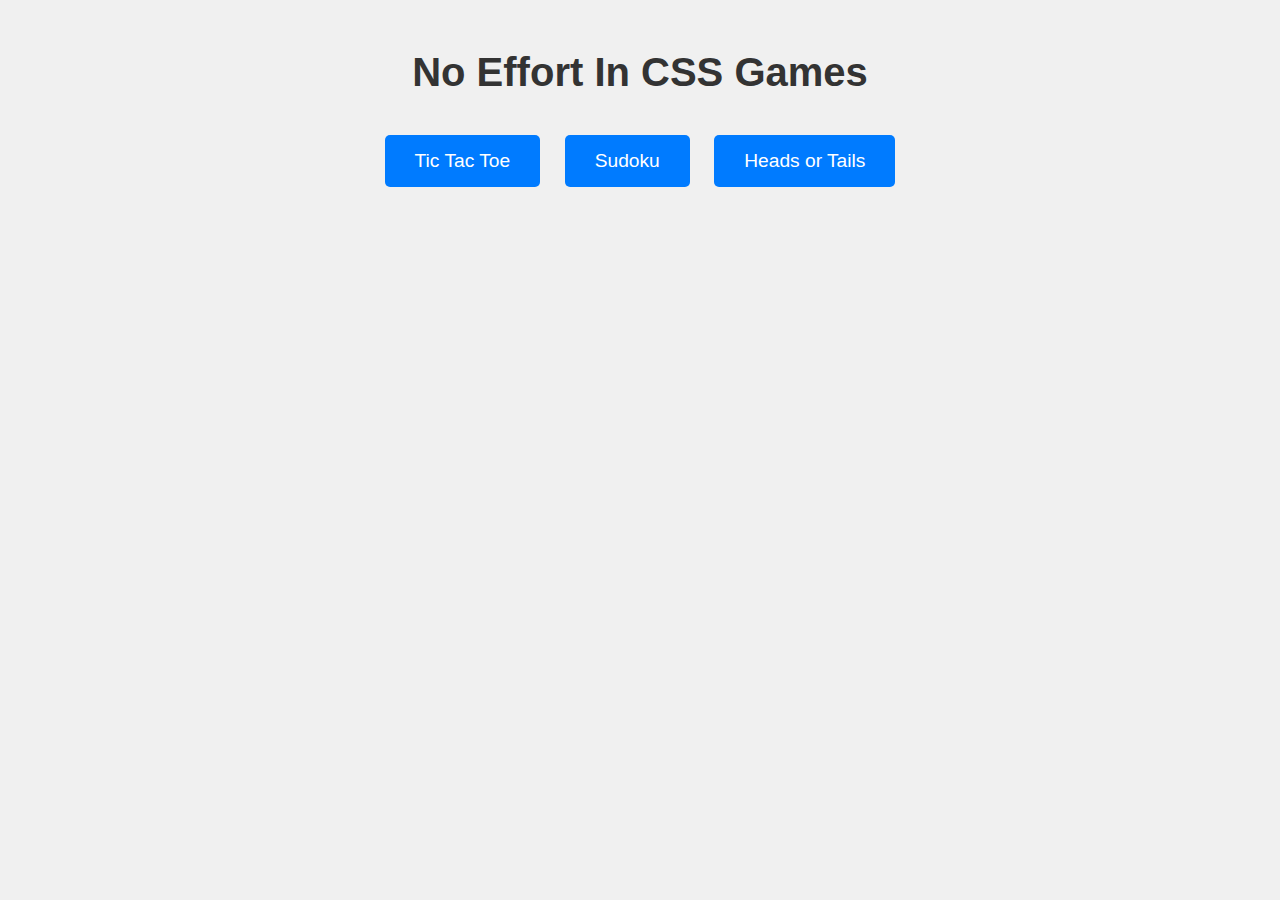
<file: NoEffortInCSSgames/index.html>
<!DOCTYPE html>
<html lang="en">
<head>
    <meta charset="UTF-8">
    <meta name="viewport" content="width=device-width, initial-scale=1.0">
    <title>No Effort In CSS Games</title>
    <style>
        body {
            font-family: Arial, sans-serif;
            text-align: center;
            background-color: #f0f0f0;
            margin: 0;
            padding: 0;
        }
        h1 {
            margin-top: 50px;
            font-size: 2.5em;
            color: #333;
        }
        .game-buttons {
            margin-top: 30px;
        }
        .game-buttons button {
            font-size: 1.2em;
            padding: 15px 30px;
            margin: 10px;
            border: none;
            border-radius: 5px;
            background-color: #007bff;
            color: white;
            cursor: pointer;
            transition: background-color 0.3s;
        }
        .game-buttons button:hover {
            background-color: #0056b3;
        }
    </style>
</head>
<body>
    <h1>No Effort In CSS Games</h1>
    <div class="game-buttons">
        <button onclick="window.location.href='TicTacToe/Landing Page.html';">Tic Tac Toe</button>
        <button onclick="window.location.href='Sudoku/Landing Page.html';">Sudoku</button>
        <button onclick="window.location.href='HeadsOrTails/index.html';">Heads or Tails</button>
    </div>
</body>
</html>
</file>
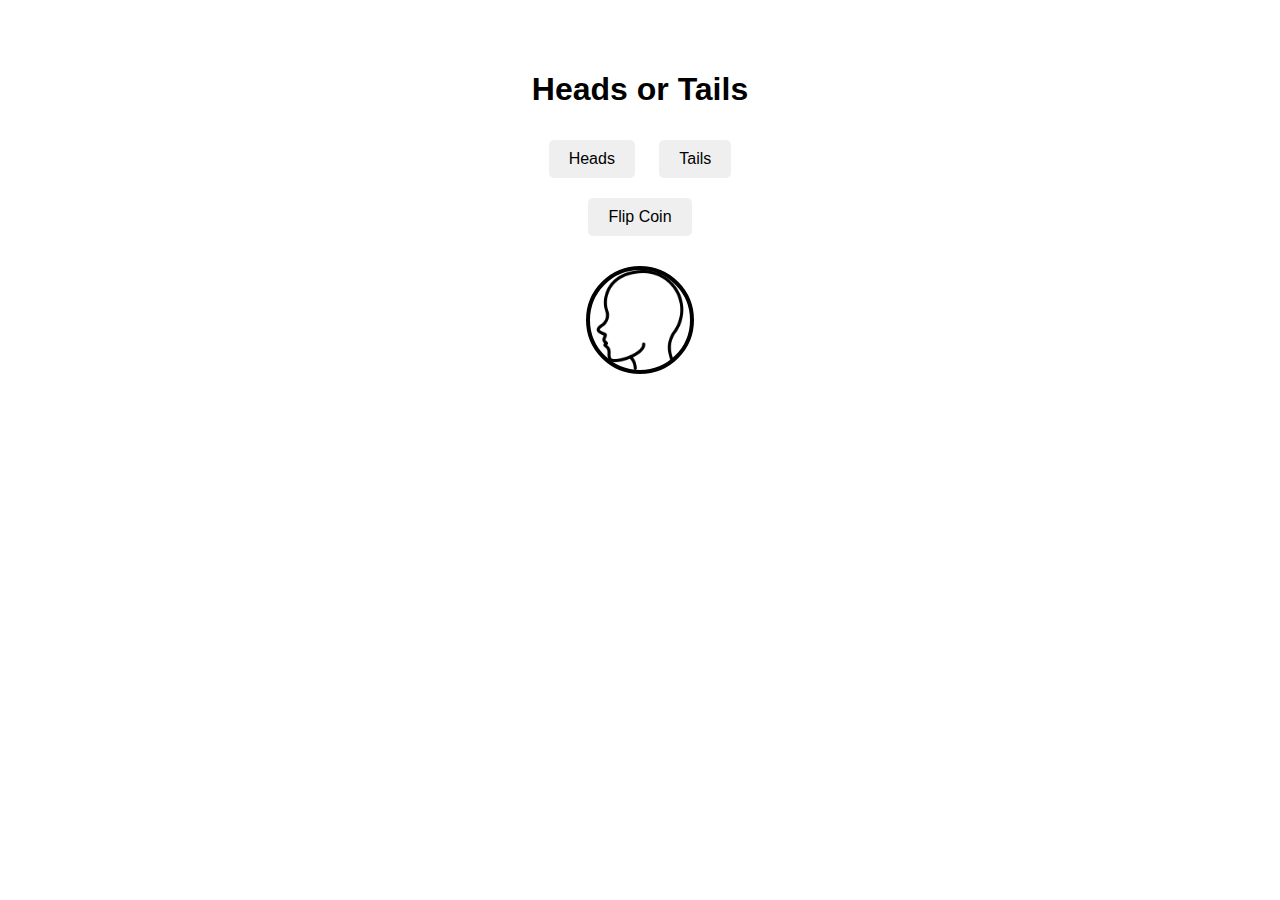
<file: NoEffortInCSSgames/HeadsOrTails/index.html>
<!DOCTYPE html>
<html lang="en">
<head>
    <meta charset="UTF-8">
    <meta name="viewport" content="width=device-width, initial-scale=1.0">
    <title>Heads or Tails</title>
    <link rel="stylesheet" href="style.css">
</head>
<body>
    <div class="container">
        <h1>Heads or Tails</h1>
        <div class="choices">
            <button id="heads">Heads</button>
            <button id="tails">Tails</button>
        </div>
        <button id="flip">Flip Coin</button>
        <div id="result"></div>
        <div id="coin" class="coin"></div>
    </div>
    <script src="script.js"></script>
</body>
</html>
</file>
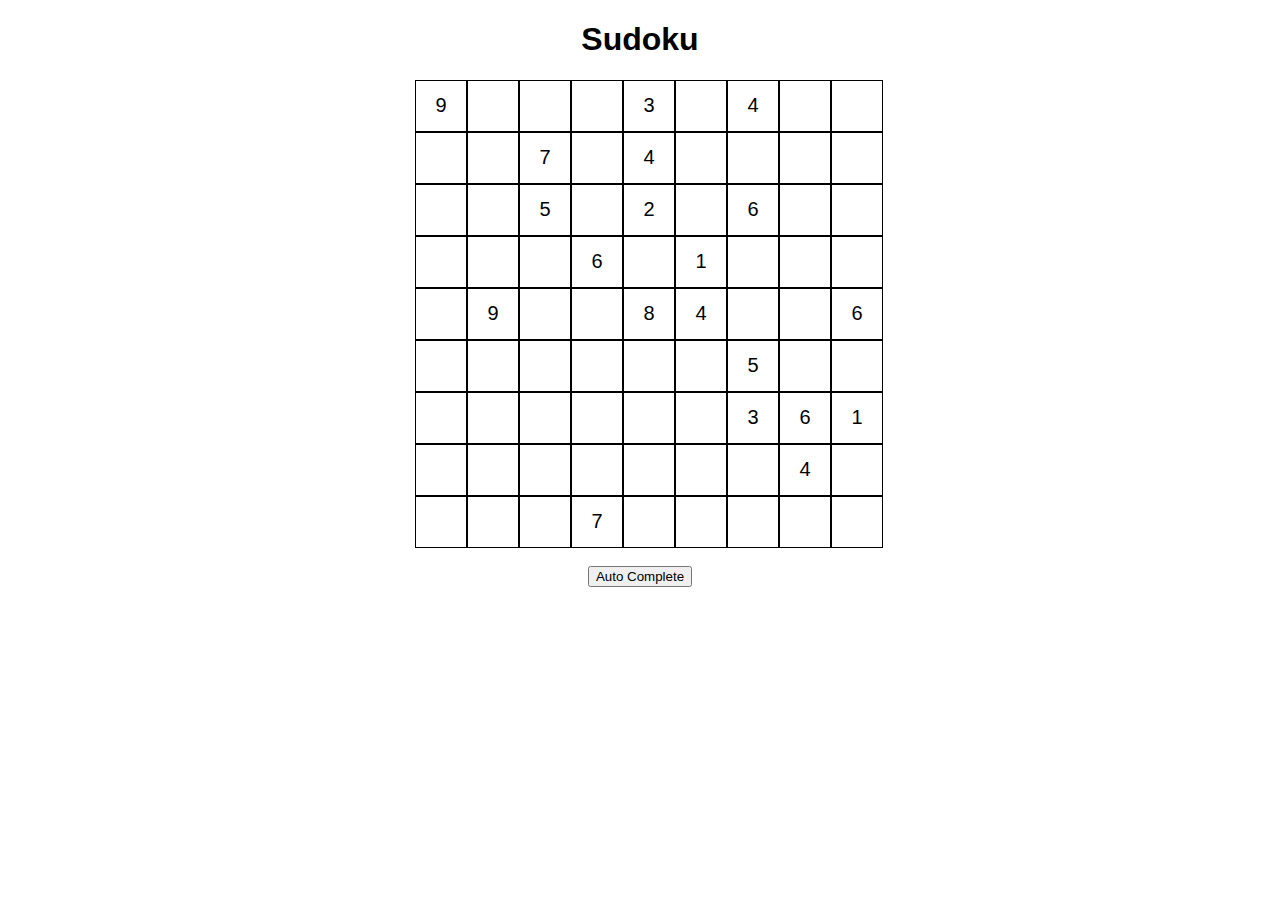
<file: NoEffortInCSSgames/Sudoku/Game Board.html>
<!DOCTYPE html>
<html lang="en">
<head>
    <meta charset="UTF-8">
    <meta name="viewport" content="width=device-width, initial-scale=1.0">
    <title>Sudoku Game</title>
    <style>
        body {
            text-align: center; /* Center text content like the heading */
            font-family: Arial, sans-serif; /* Set a clean font for the page */
        }

        #sudoku-grid {
            display: grid;
            grid-template-columns: repeat(9, 50px);
            grid-template-rows: repeat(9, 50px);
            gap: 2px;
            width: 450px;
            margin: 20px auto; /* Center the grid horizontally */
        }

        .cell {
            display: flex;
            align-items: center;
            justify-content: center;
            border: 1px solid black;
            font-size: 20px;
            cursor: pointer;
            height: 50px;
            width: 50px;
        }

        .button-container {
            display: flex;
            justify-content: center; /* Center the button horizontally */
            margin-top: 20px; /* Add some space above the button */
        }
    </style>
</head>
<body>
    <h1>Sudoku</h1> <!-- Heading for the game -->
    <div id="sudoku-grid"></div>
    <div class="button-container">
        <button onclick="autoComplete()">Auto Complete</button>
    </div>
    <script src="sudoku.js"></script>
</body>
</html>
</file>
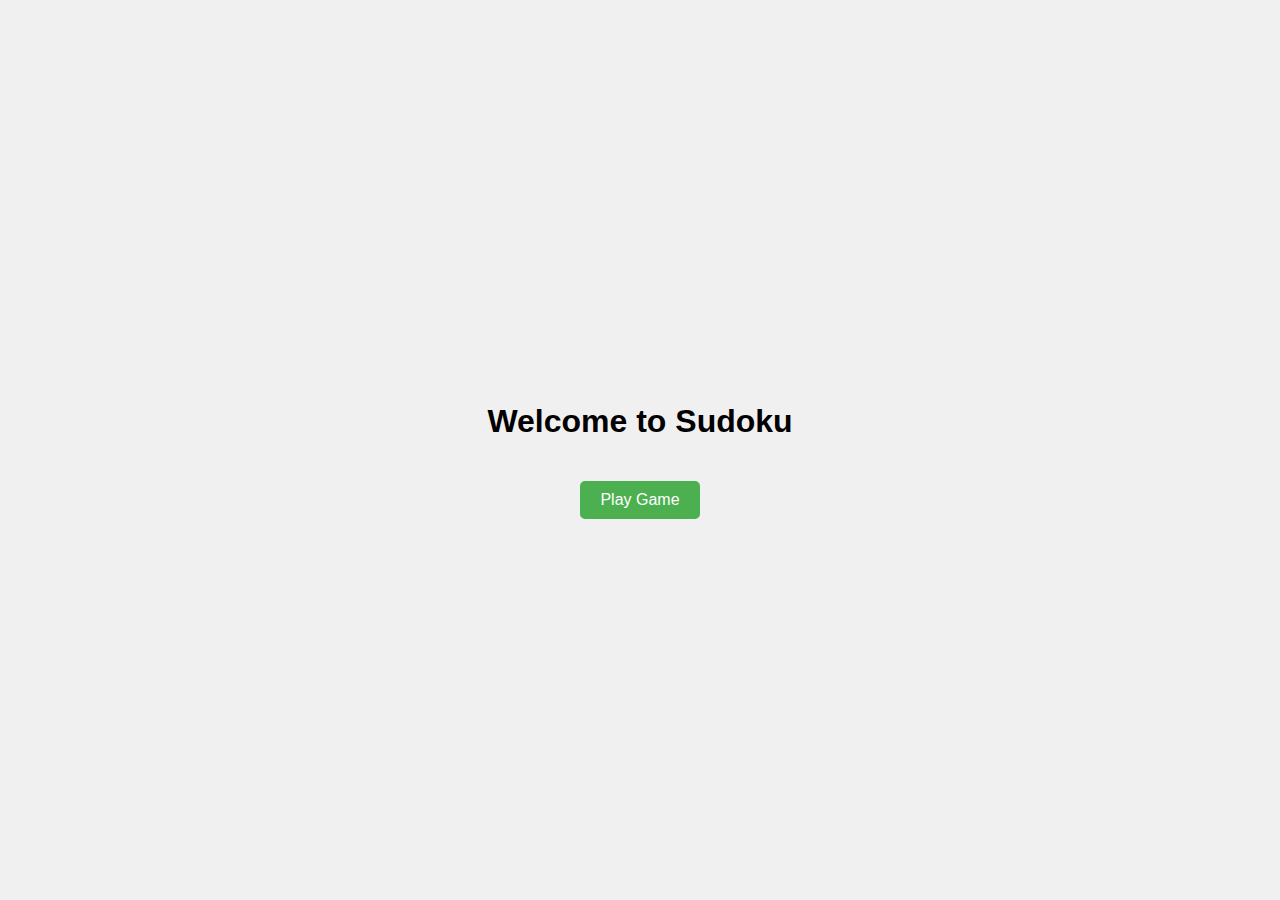
<file: NoEffortInCSSgames/Sudoku/Landing Page.html>
<!DOCTYPE html>
<html lang="en">
<head>
    <meta charset="UTF-8">
    <meta name="viewport" content="width=device-width, initial-scale=1.0">
    <title>Sudoku</title>
    <link rel="stylesheet" href="sudoku.css">
</head>
<body>

    <!-- Landing Page -->
    <div id="landing-page" class="page visible">
        <h1>Welcome to Sudoku</h1>
        <button onclick="window.location.href='Game Board.html'">Play Game</button>
    </div>
    
</body>
</html>
</file>
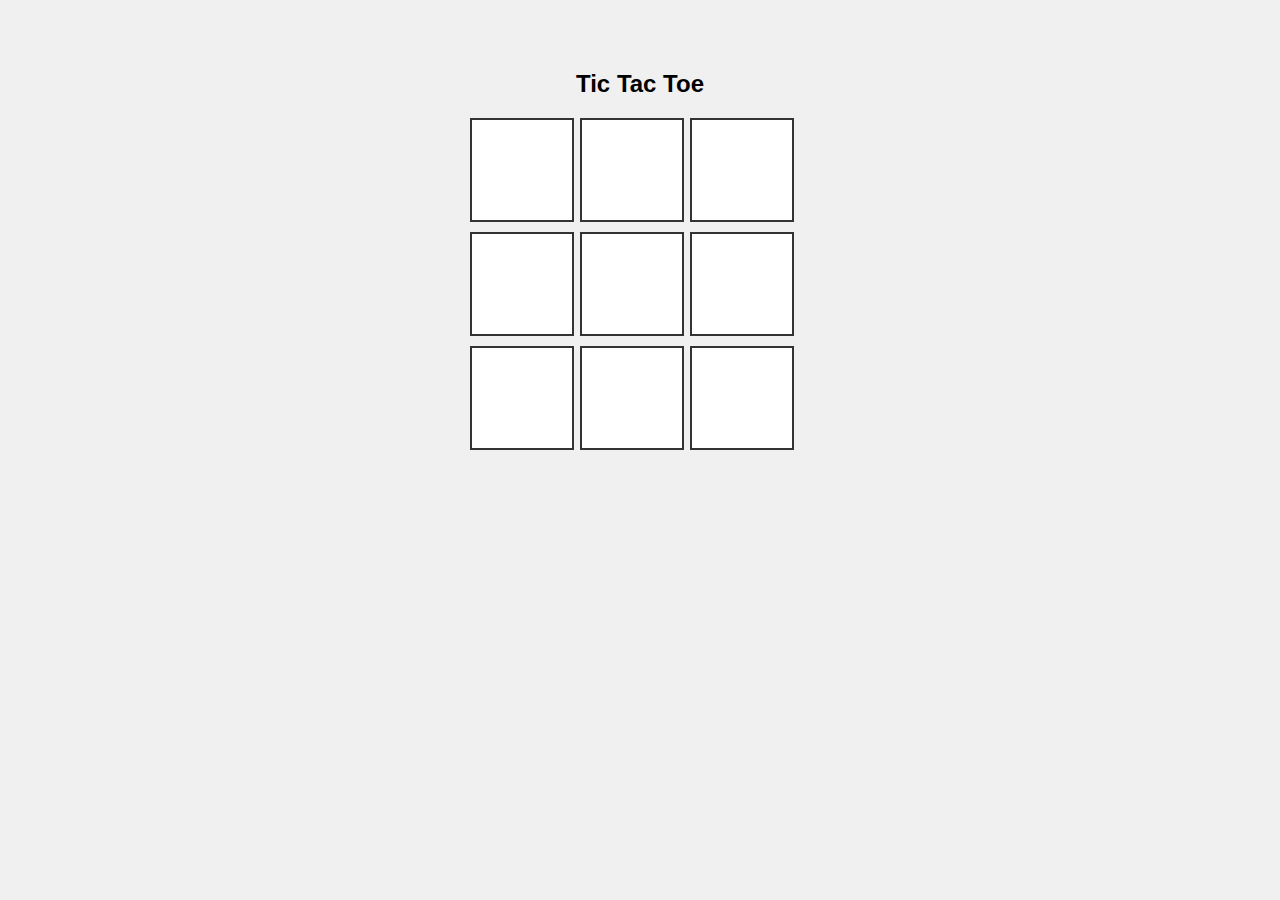
<file: NoEffortInCSSgames/TicTacToe/Game Board 2P.html>
<!DOCTYPE html>
<html lang="en">
<head>
    <meta charset="UTF-8">
    <meta name="viewport" content="width=device-width, initial-scale=1.0">
    <title>Tic Tac Toe Game</title>
    <link rel="stylesheet" href="styles.css"> <!-- Ensure this matches the correct file name -->
</head>
<body>
    <!-- Game Board Page -->
    <div id="game-board" class="page visible"> <!-- Ensure 'visible' class is added -->
        <h2>Tic Tac Toe</h2>
        <div id="game-status"></div>
        <div class="board">
            <div class="cell" onclick="makeMove(0)"></div>
            <div class="cell" onclick="makeMove(1)"></div>
            <div class="cell" onclick="makeMove(2)"></div>
            <div class="cell" onclick="makeMove(3)"></div>
            <div class="cell" onclick="makeMove(4)"></div>
            <div class="cell" onclick="makeMove(5)"></div>
            <div class="cell" onclick="makeMove(6)"></div>
            <div class="cell" onclick="makeMove(7)"></div>
            <div class="cell" onclick="makeMove(8)"></div>
        </div>
    </div>

    <script src="script 2p.js"></script> <!-- Ensure this matches the correct file name -->

    <script>
        window.addEventListener('load', function() {
            // Check if it's a reload
            if (performance.navigation.type === 1) {
                // Redirect to the landing page if it's a reload
                window.location.href = 'Landing Page.html';
            }
        });
    </script>
</body>
</html>
</file>
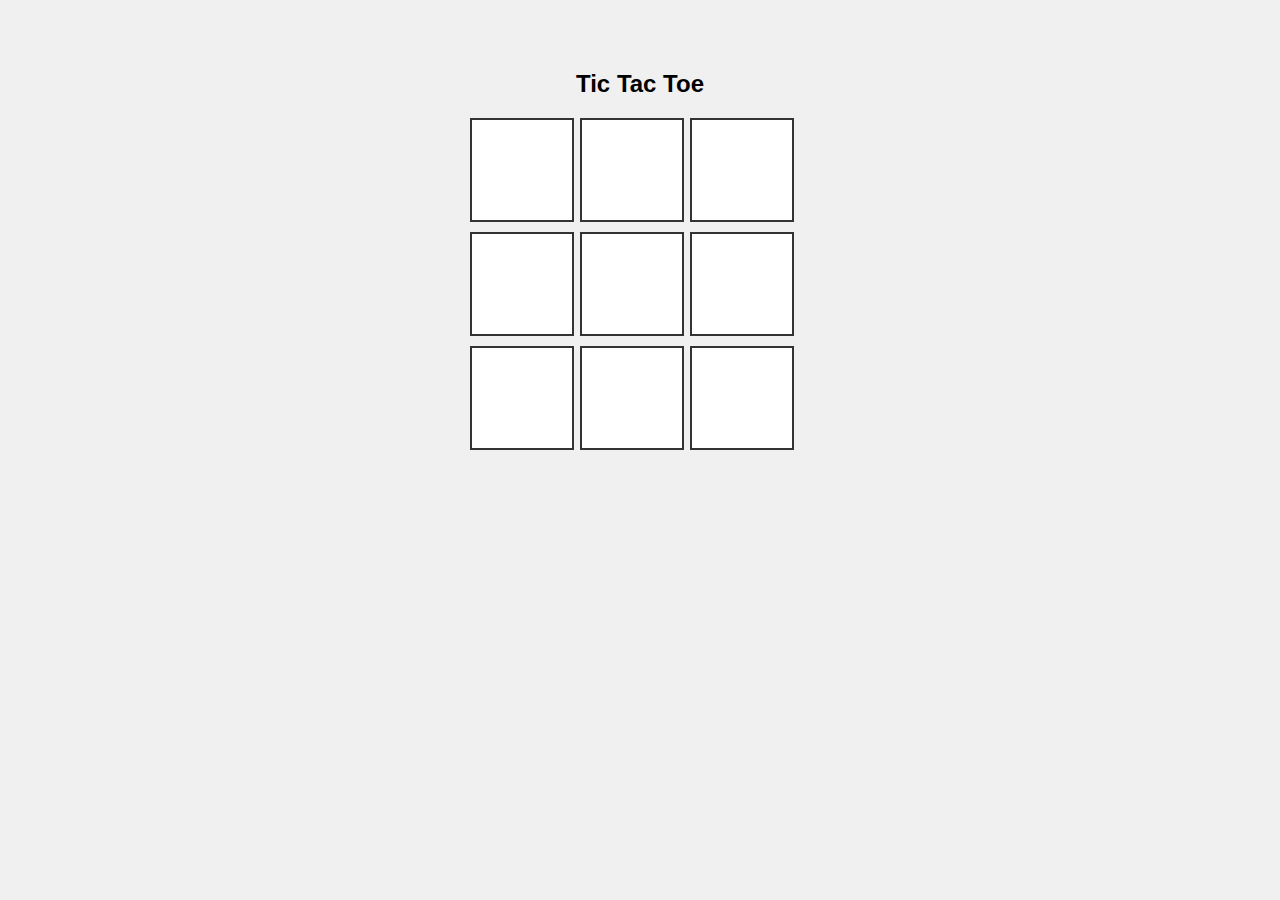
<file: NoEffortInCSSgames/TicTacToe/Game Board Comp.html>
<!DOCTYPE html>
<html lang="en">
<head>
    <meta charset="UTF-8">
    <meta name="viewport" content="width=device-width, initial-scale=1.0">
    <title>Tic Tac Toe Game</title>
    <link rel="stylesheet" href="styles.css"> <!-- Ensure this matches the correct file name -->
</head>
<body>
    <!-- Game Board Page -->
    <div id="game-board" class="page visible"> <!-- Ensure 'visible' class is added -->
        <h2>Tic Tac Toe</h2>
        <div id="game-status"></div>
        <div class="board">
            <div class="cell" onclick="makeMove(0)"></div>
            <div class="cell" onclick="makeMove(1)"></div>
            <div class="cell" onclick="makeMove(2)"></div>
            <div class="cell" onclick="makeMove(3)"></div>
            <div class="cell" onclick="makeMove(4)"></div>
            <div class="cell" onclick="makeMove(5)"></div>
            <div class="cell" onclick="makeMove(6)"></div>
            <div class="cell" onclick="makeMove(7)"></div>
            <div class="cell" onclick="makeMove(8)"></div>
        </div>
    </div>

    <script src="script comp.js"></script> <!-- Ensure this matches the correct file name -->
    <script>
        window.addEventListener('load', function() {
            // Check if it's a reload
            if (performance.navigation.type === 1) {
                // Redirect to the landing page if it's a reload
                window.location.href = 'Landing Page.html';
            }
        });
    </script>
</body>
</html>
</file>
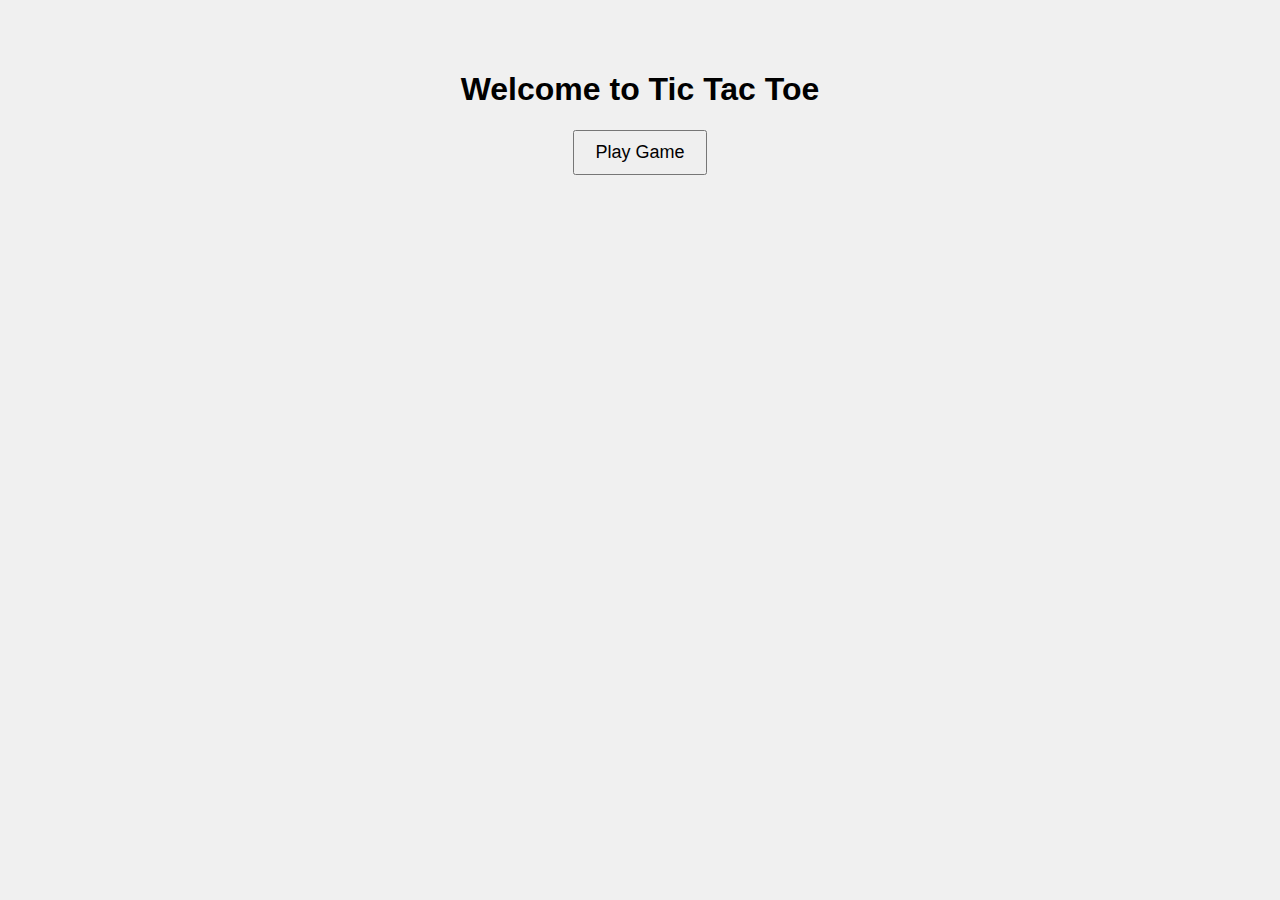
<file: NoEffortInCSSgames/TicTacToe/Landing Page.html>
<!DOCTYPE html>
<html lang="en">
<head>
    <meta charset="UTF-8">
    <meta name="viewport" content="width=device-width, initial-scale=1.0">
    <title>Tic Tac Toe Game</title>
    <link rel="stylesheet" href="styles.css"> <!-- Ensure the correct CSS file name -->
</head>
<body>
    <!-- Landing Page -->
    <div id="landing-page" class="page visible"> <!-- Add 'visible' class to make it visible initially -->
        <h1>Welcome to Tic Tac Toe</h1>
        <button onclick="window.location.href='Selection Page.html'">Play Game</button>
    </div>
</body>
</html>
</file>
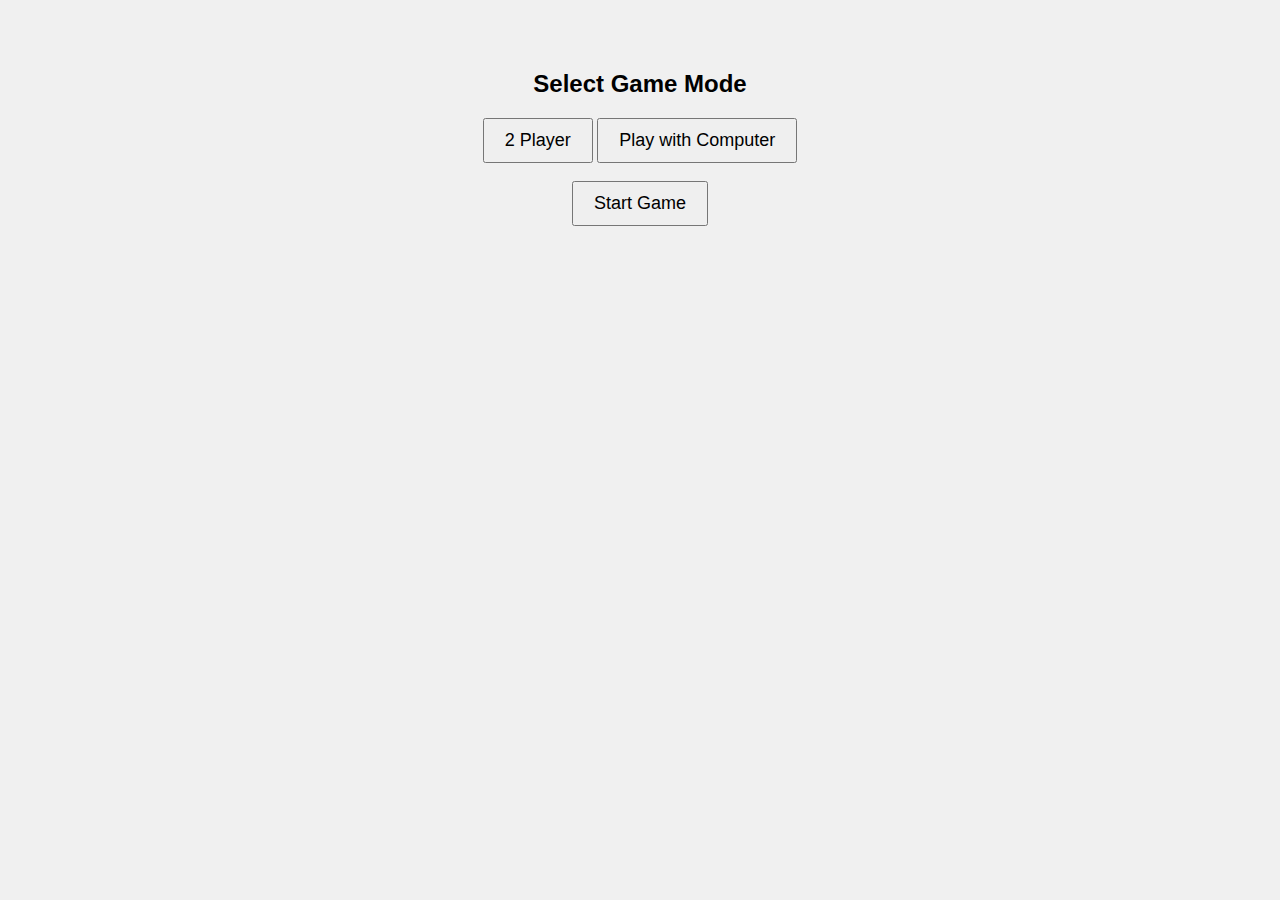
<file: NoEffortInCSSgames/TicTacToe/Selection Page.html>
<!DOCTYPE html>
<html lang="en">
<head>
    <meta charset="UTF-8">
    <meta name="viewport" content="width=device-width, initial-scale=1.0">
    <title>Tic Tac Toe Game</title>
    <link rel="stylesheet" href="styles.css"> <!-- Ensure the correct file name -->
</head>
<body>

    <!-- Selection Page -->
    <div id="selection-page" class="page visible"> <!-- Add 'visible' class to make it visible when loaded -->
        <h2>Select Game Mode</h2>
        <button id="two-player" onclick="selectMode('2Player')">2 Player</button>
        <button id="play-computer" onclick="selectMode('Computer')">Play with Computer</button>
        <br><br>
        <!-- Start Game Button -->
        <button id="start-game-button" onclick="startGame()">Start Game</button> <!-- No inline style needed -->
    </div>

    <script>
        let selectedMode = '';

        function selectMode(mode) {
            selectedMode = mode;
            // Highlight selected mode button
            document.getElementById('two-player').style.backgroundColor = '';
            document.getElementById('play-computer').style.backgroundColor = '';

            document.getElementById(mode === '2Player' ? 'two-player' : 'play-computer').style.backgroundColor = 'green';
            
            // Enable the "Start Game" button
            document.getElementById('start-game-button').disabled = false;
        }

        function startGame() {
            if (selectedMode) {
                let gameBoardFile = selectedMode === 'Computer' ? 'Game Board Comp.html' : 'Game board 2P.html';
                // Redirect to appropriate game board page
                window.location.href = gameBoardFile; // Ensure the file name and path are correct
            } else {
                alert('Please select a game mode to start the game.');
            }
        }

        window.addEventListener('load', function() {
            // Check if the reload flag is set
            if (sessionStorage.getItem('reloadFlag')) {
                sessionStorage.removeItem('reloadFlag'); // Remove the flag
                window.location.href = 'Landing Page.html'; // Redirect to the landing page
            } else {
                // Set the flag for future reloads
                sessionStorage.setItem('reloadFlag', 'true');
            }
        });
    </script>

</body>
</html>
</file>
<file: NoEffortInCSSgames/HeadsOrTails/style.css>
body {
    font-family: Arial, sans-serif;
    text-align: center;
    margin-top: 50px;
}

.container {
    display: inline-block;
}

.choices button, #flip {
    margin: 10px;
    padding: 10px 20px;
    font-size: 16px;
    border: none;
    border-radius: 5px;
    cursor: pointer;
    transition: background-color 0.3s;
}

#coin {
    width: 100px;
    height: 100px;
    margin: 20px auto;
    background-image: url('heads.png'); /* Default image */
    background-size: cover;
    background-position: center;
    border-radius: 50%;
    border: 4px solid black; /* Black outline */
    transition: background-image 0.5s;
}

@keyframes flip {
    0% { transform: rotateX(0deg); }
    50% { transform: rotateX(180deg); }
    100% { transform: rotateX(360deg); }
}

button.selected {
    background-color: green;
    color: white;
}

#coin.flipping {
    animation: flip 5s; /* Ensure this matches the JavaScript duration */
}
</file>
<file: NoEffortInCSSgames/Sudoku/sudoku.css>
body {
    margin: 0;
    padding: 0;
    height: 100vh; /* Full height of the viewport */
    display: flex;
    justify-content: center; /* Center horizontally */
    align-items: center; /* Center vertically */
    font-family: Arial, sans-serif;
    background-color: #f0f0f0; /* Optional: Background color */
}

.page {
    display: flex;
    flex-direction: column; /* Stack elements vertically */
    justify-content: center; /* Center contents vertically */
    align-items: center; /* Center contents horizontally */
    text-align: center;
}

button {
    margin-top: 20px;
    padding: 10px 20px;
    font-size: 16px;
    cursor: pointer;
    border: none;
    background-color: #4CAF50;
    color: white;
    border-radius: 5px;
    transition: background-color 0.3s;
}

button:hover {
    background-color: #45a049;
}
</file>
<file: NoEffortInCSSgames/TicTacToe/styles.css>
body {
    font-family: Arial, sans-serif;
    text-align: center;
    background-color: #f0f0f0;
    margin: 0;
    padding: 0;
}

/* Hide all pages by default */
.page {
    display: none; /* Hide pages by default */
}

/* Class to show the currently active page */
.visible {
    display: block;
}

/* Utility class to hide elements */
.hidden {
    display: none;
}

/* Game page container padding */
#landing-page, #selection-page, #game-board {
    padding-top: 50px;
}

/* Grid layout for the game board */
.board {
    display: grid;
    grid-template-columns: repeat(3, 100px);
    gap: 10px;
    margin: 20px auto; /* Center the grid horizontally */
    max-width: 340px; /* Optional: Adjust as needed */
}

/* Individual cell styling */
.cell {
    width: 100px;
    height: 100px;
    background-color: #fff;
    border: 2px solid #333;
    display: flex;
    align-items: center;
    justify-content: center;
    font-size: 32px;
    cursor: pointer;
}

/* Button styling */
button {
    padding: 10px 20px;
    font-size: 18px;
    cursor: pointer;
}
</file>
